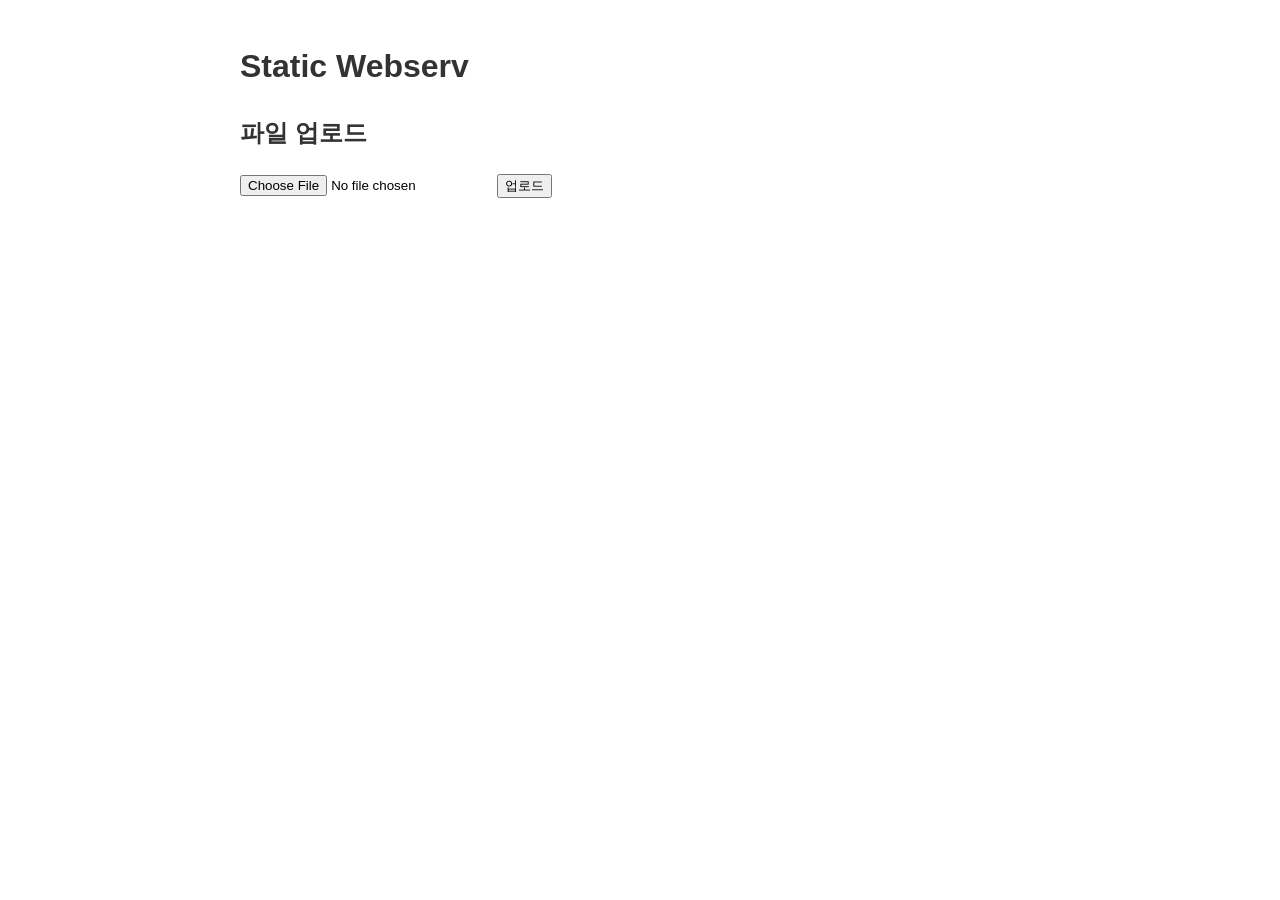
<file: page/home/index.html>
<!DOCTYPE html>
<html lang=" ko">
<head>
	<meta charset="UTF-8">
	<meta name="viewport" content="width=device-width, initial-scale=1.0">
	<title>Webserv : Home</title>
	<link rel="stylesheet" href="style.css" />
</head>
<body>
    <h1>Static Webserv</h1>
    <h2>파일 업로드</h2>
    <form action="http://localhost:9000" method="post" enctype="multipart/form-data">
        <input type="file" name="file">
            <input type="submit" value="업로드">
    </form>
</body>
</html>
</file>
<file: page/home/style.css>
body {
	font-family: Arial, sans-serif;
	line-height: 1.6;
	margin: 0 auto;
	padding: 20px;
	max-width: 800px;
}
h1, h2 {
	color: #333;
}
form {
	margin-bottom: 20px;
}
table {
	width: 100%;
	border-collapse: collapse;
}
th, td {
	padding: 10px;
	border: 1px solid #ddd;
	text-align: left;
}
th {
	background-color: #f2f2f2;
}
</file>
